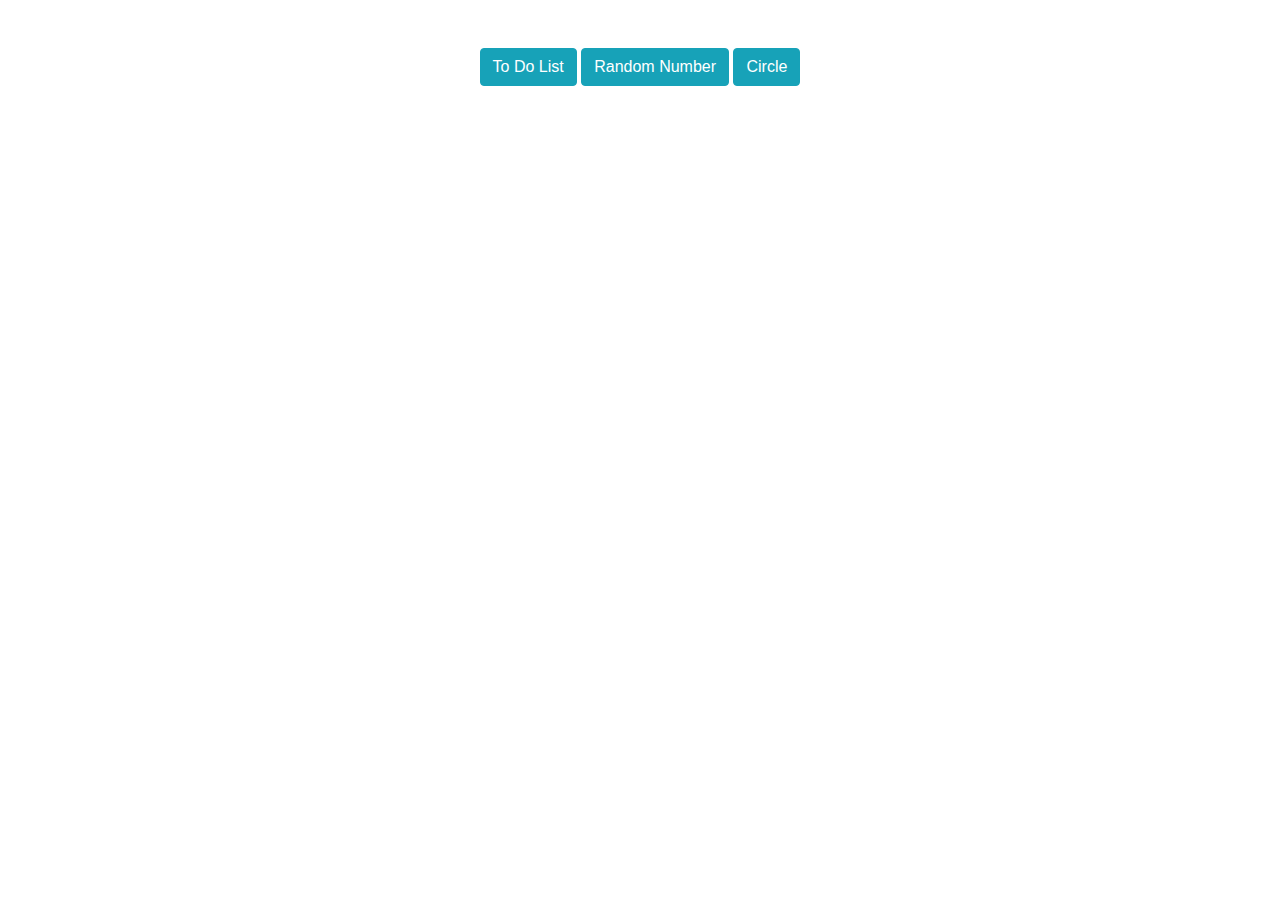
<file: index.html>
<!DOCTYPE html>
<html lang="en">
<head>
    <meta charset="UTF-8">
    <title>Bootcamp</title>
    <link rel="stylesheet" href="https://maxcdn.bootstrapcdn.com/bootstrap/4.5.2/css/bootstrap.min.css">

</head>
<body class="">
    <div class="container">
        <div class="row d-flex justify-content-center">
            <div class=" pt-5 m-auto ">
                <a href="todo.html" class="btn btn-info">To Do List</a>
                <a href="random.html" class="btn btn-info">Random Number</a>
                <a href="circle.html" class="btn btn-info">Circle</a>
            </div>
        </div>
    </div>
</body>
</html>
</file>
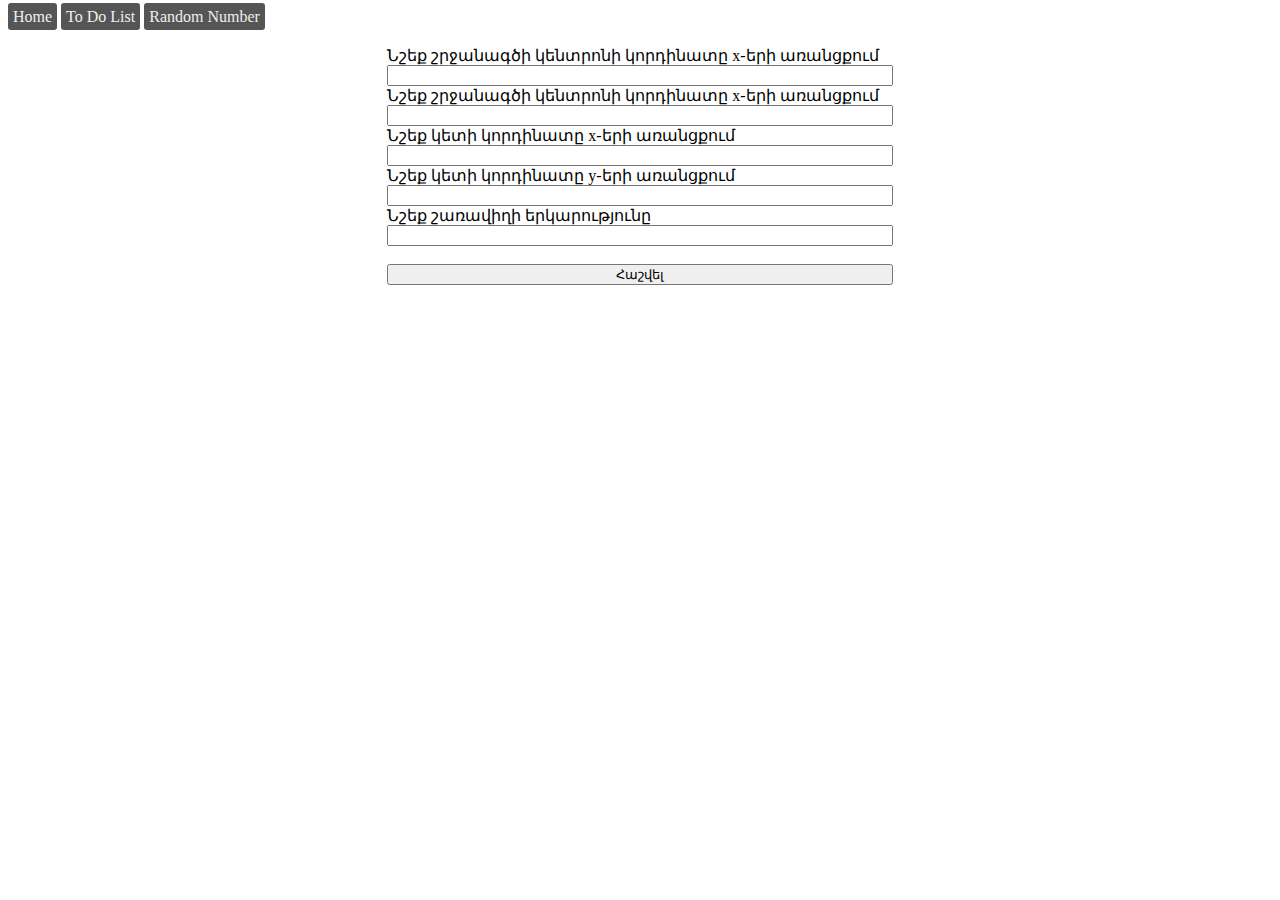
<file: circle.html>
<!DOCTYPE html>
<html lang="en">
<head>
    <meta charset="UTF-8">
    <title>Circle</title>
    <link rel="stylesheet" href="css/circle.css">

</head>
<div class="row d-flex justify-content-center">
    <div class=" pt-5 m-auto ">
        <a href="index.html" class="btn btn-info">Home</a>
        <a href="todo.html" class="btn btn-info">To Do List</a>
        <a href="random.html" class="btn btn-info">Random Number</a>
    </div>
</div>
<section>
    <label for="centerX">Նշեք շրջանագծի կենտրոնի կորդինատը x-երի առանցքում</label>
    <input type="text" id="centerX">
    <label for="centerY">Նշեք շրջանագծի կենտրոնի կորդինատը x-երի առանցքում</label>
    <input type="text" id="centerY">
    <label for="pointX">Նշեք կետի կորդինատը x-երի առանցքում</label>
    <input type="text" id="pointX">
    <label for="pointY">Նշեք կետի կորդինատը y-երի առանցքում</label>
    <input type="text" id="pointY">
    <label for="r">Նշեք շառավիղի երկարությունը</label>
    <input type="text" id="r">
    <br>
    <button onclick="myFunction()">Հաշվել</button>

</section>
<script src="js/script_circle.js">

</script>
</body>
</html>
</file>
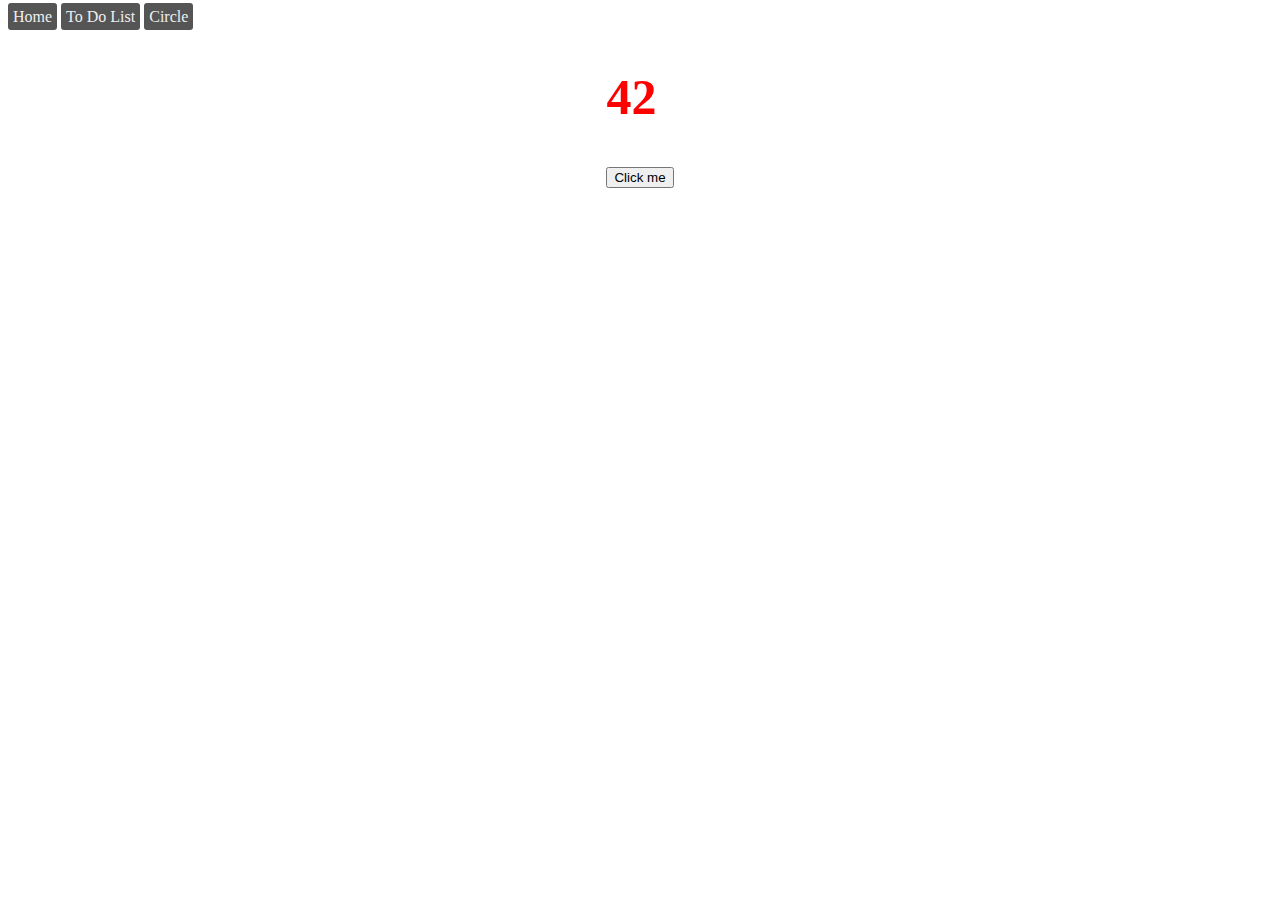
<file: random.html>
<!DOCTYPE html>
<html lang="en" xmlns="http://www.w3.org/1999/html">
<head>
    <meta charset="UTF-8">
    <title>Random</title>
    <link rel="stylesheet" href="css/style_random.css">

</head>
<body>
<div class="row d-flex justify-content-center">
    <div class=" pt-5 m-auto ">
        <a href="index.html" class="btn btn-info">Home</a>
        <a href="todo.html" class="btn btn-info">To Do List</a>
        <a href="circle.html" class="btn btn-info">Circle</a>
    </div>
</div>
<section>
   <div>
       <h2 id="random_number" ></h2>
       <button type="button" id="button" >Click me</button>
   </div>
</section>
<script src="js/script_random.js"></script>
</body>
</html>
</file>
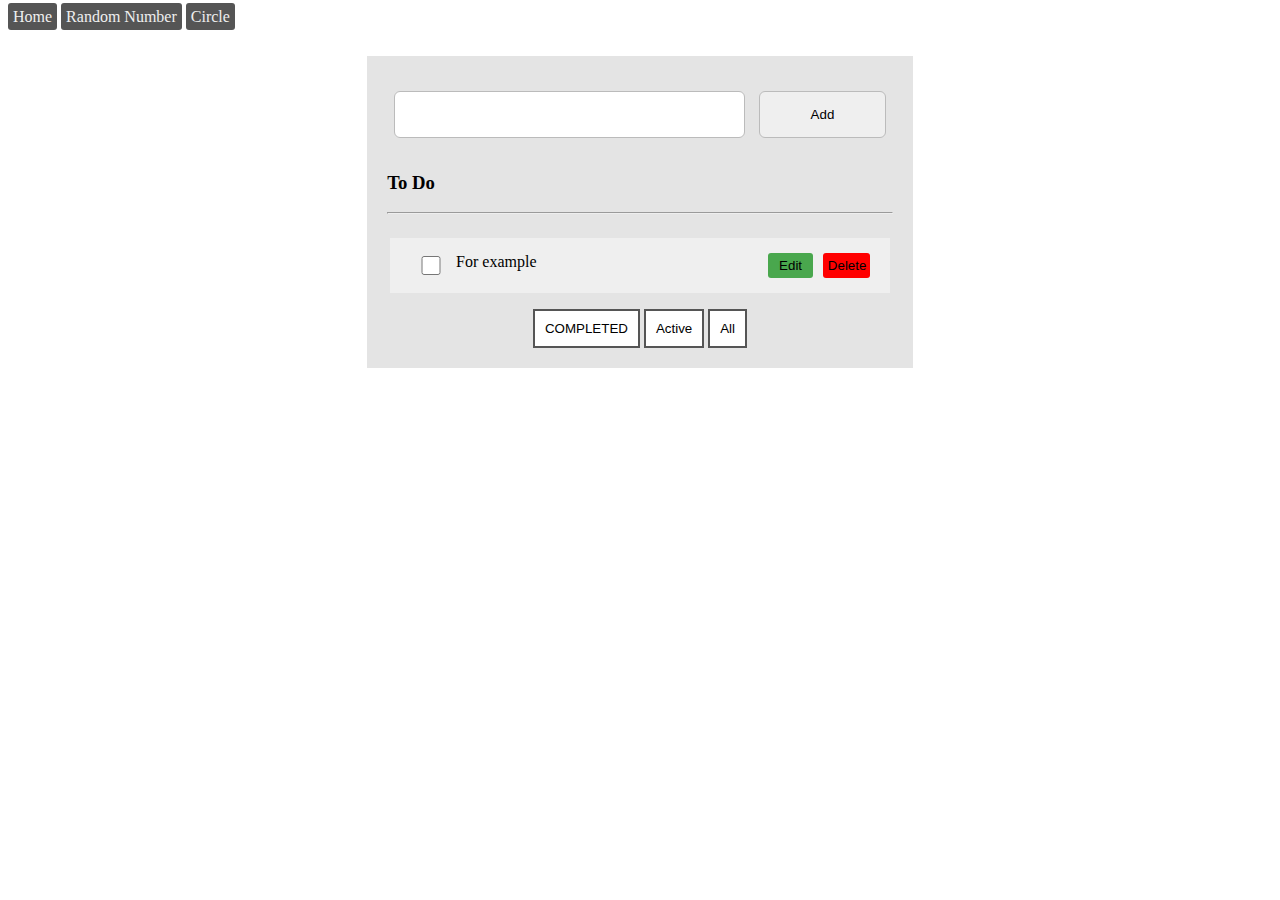
<file: todo.html>
<!DOCTYPE html>
<html lang="en">
<head>
    <meta charset="UTF-8">
    <title>To Do List</title>
    <link rel="stylesheet" href="css/style_todo.css">

</head>

<body>
<div class="row d-flex justify-content-center">
    <div class=" pt-5 m-auto ">
        <a href="index.html" class="btn btn-info">Home</a>
        <a href="random.html" class="btn btn-info">Random Number</a>
        <a href="circle.html" class="btn btn-info">Circle</a>
    </div>
</div>
<section >
    <div class="content">

        <div class="add_area">
            <input type="text" id="newTodo" class="new-todo">
            <button class="add_item" id="add_item">Add</button>
        </div>
        <div class="to_do_style">
            <h3>To Do</h3>
            <hr>
        </div>
        <div class="todo_list">
            <ul  id="todo_list">
                <li >
                    <input class="checkbox" type="checkbox"  onchange='handleChange(this);'>
                    <label >For example</label>
                    <input class='created_input'  type='text'  value='For example' >
                    <button  class='change' onClick="change(this)">Edit</button>
                    <button  class='edit' onClick="edit(this)">Edit</button>
                    <button class='delete' onClick="remove(this)">Delete</button>
                </li>
            </ul>
        </div>
        <div>
            <button class="filter" onClick="completed()">COMPLETED</button>
            <button class="filter" onClick="active()">Active</button>
            <button class="filter" onClick="showAll()">All</button>
        </div>
    </div>
</section>
<script src="js/script_todo.js"></script>
</body>
</html>
</file>
<file: css/circle.css>
section{
    display: flex;
    flex-direction: column;
    width: 40%;
    margin: auto;
    margin-top: 20px;
}
a{
    text-decoration: none;
    border-radius: 3px;
    padding: 5px;
    border: none;
    background-color: #555555;
    color: #EFEFEF;
}
</file>
<file: css/style_random.css>
section{
    width: 100%;
    display: flex;
    justify-content: center;
}
h2{
    font-size: 50px;
    color: red;
}
a{
    text-decoration: none;
    border-radius: 3px;
    padding: 5px;
    border: none;
    background-color: #555555;
    color: #EFEFEF;
}
</file>
<file: css/style_todo.css>
body{
    background-color: white;
}
section{
    width: 40%;
    margin: auto;
    margin-top: 30px;
    padding: 20px;
    background-color: #E4E4E4;
}
.add_area{
    width: 100%;
    display: flex;
    justify-content: space-around;
}

.to_do_style{
    width: 100%;

}
.todo_list{
    width: 100%;
}
.todo_list ul{
    width: 100%;
    padding: 0;
}

.todo_list ul li{
    display: flex;
    justify-content: space-between;
    background-color: #EFEFEF;
    padding: 15px;
    margin: 3px;
}
.todo_list ul li .checkbox{
    width: 10%;
}
.todo_list ul li button{
    width: 10%;
    margin: 0 5px;
}
.todo_list ul li .created_input{
    width: 60%;
}
.todo_list ul li label{
    width: 70%;
}
.add_area input {
    margin:15px 0;
    width: 65%;
    padding:15px 10px;
    outline:none;
    border:1px solid #bbb;
    border-radius:6px;
}

.add_area button {
    margin: 15px 0;
    width: 25%;
    padding: 15px 10px;
    outline: none;
    border: 1px solid #bbb;
    border-radius: 6px;
}
.content{
    width: 100%;
    margin: auto;
    display: flex;
    flex-direction: column;
    align-items: center;
}

.checked{
    position: relative;
    background: #888;
    color: #fff;
    text-decoration: line-through;
}
ul{
    list-style: none;
}
.created_input, .edit{
    display: none;
}
.todo_list ul .completed{
    background-color: #888888;
}

.filter {
    background-color: white;
    color: black;
    border: 2px solid #555555;
    padding: 10px;
}
button{
    cursor: pointer;
}
ul li button{
    border-radius: 3px;
    padding: 5px;
    border: none;
}
.delete{
    background-color: red;

}
.edit, .change{
    background-color: #49A74D;

}
.filter:hover {background-color: #e7e7e7;}
a{
    text-decoration: none;
    border-radius: 3px;
    padding: 5px;
    border: none;
    background-color: #555555;
    color: #EFEFEF;
}
</file>
